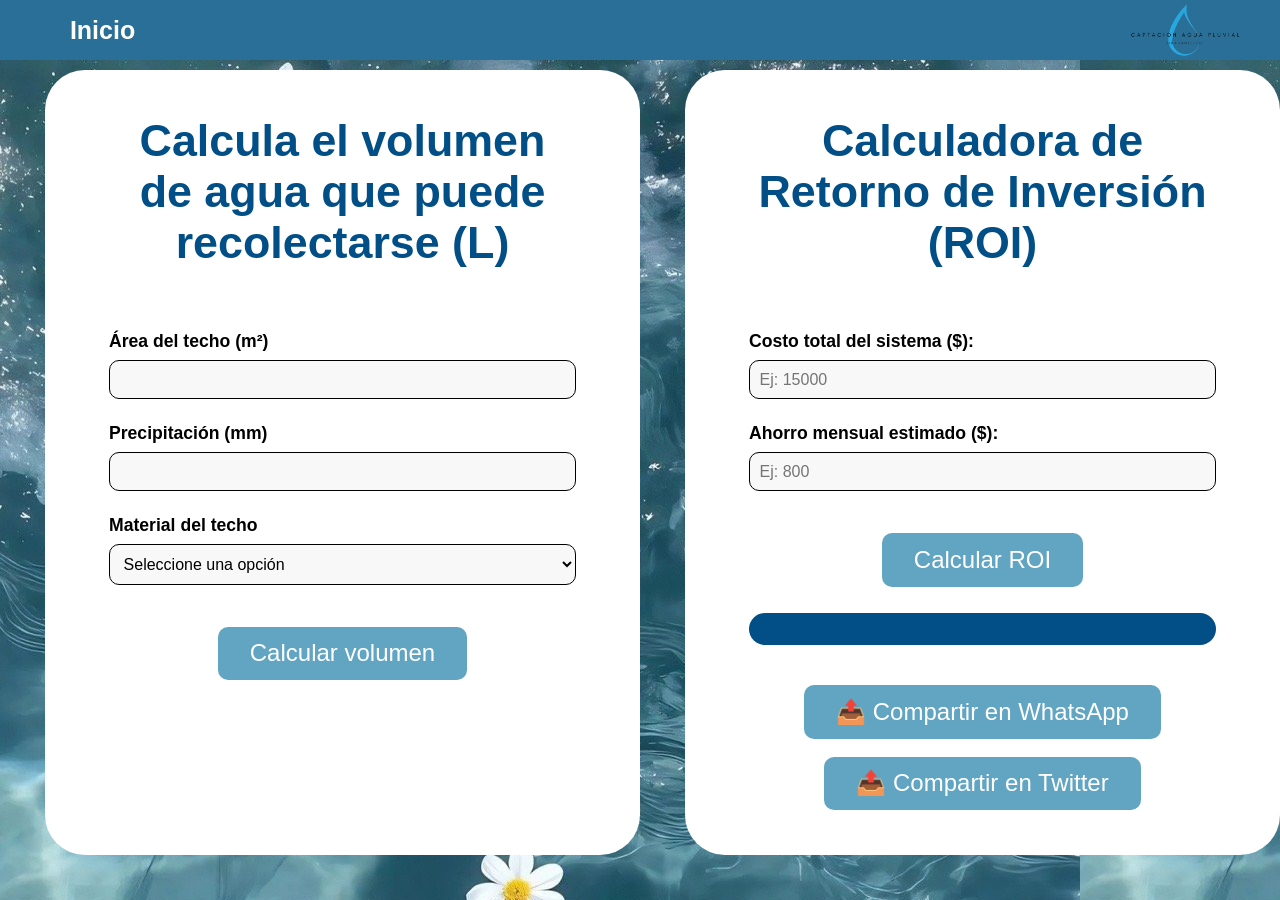
<file: calculadora.html>
<!DOCTYPE html>
<html lang="es">
<head>
    <meta charset="UTF-8">
    <meta name="viewport" content="width=device-width,initial-scale=1"/>
    <title>Calculadora</title>
    <link rel="icon" href="imagenes/logo.png">
    <style>
      *{
        margin: 0;
        padding: 0;
        box-sizing: border-box;
      }

      body {
        background: url(imagenes/fondo\ 6.jpg) ;
        font-family: Arial, sans-serif;
      }

      header {
        position: sticky;
        top: 0;
        background: #2a6f97;
        padding: 0.8rem 2rem;
        z-index: 10;
        height: 60px;
        display: flex;
        justify-content: space-between;
        align-items: center;
        font-size: 25px;
      }

      header nav {
        display: flex;
        justify-content: center;
        align-items: center;
        gap: 1.5rem;
      }

      header nav a {
        color: #ffffff;
        font-weight: 600;
        text-decoration: none;
        position: relative;
        transition: color 0.3s ease;
      }

      header nav a::after {
        content: "";
        position: absolute;
        bottom: -5px;
        left: 0;
        width: 0%;
        height: 2px;
        background: #89c2d9;
        transition: width 0.3s ease;
      }

      header nav a:hover {
        color: #cde8f6;
      }

      header nav a:hover::after {
        width: 100%;
      }

      img {
        width: 10vw;
        min-width: 80px;
      }

      section {
        background-color: white;
        width: 90vw;
        max-width: 700px;
        margin: 10vh auto;
        text-align: center;
        padding: 5vh 5vw;
        border-radius: 40px;
        font-size: 1.1rem;
        margin-top: 10px;
      }

      h1 {
        color: #014F86;
        margin-bottom: 7vh;
        font-size: 2rem;
      }

      label {
        font-weight: bold;
        display: block;
        text-align: left;
        margin-bottom: 0.5rem;
      }

      input, select {
        width: 100%;
        padding: 0.6rem;
        font-size: 1rem;
        border: 1px solid #000;
        border-radius: 10px;
        background-color: #f8f8f8;
        margin-bottom: 1.5rem;
      }

      button {
        background-color: #61A5C2;
        color: white;
        border: none;
        border-radius: 10px;
        font-size: 1.3rem;
        padding: 0.8rem 2rem;
        cursor: pointer;
        transition: background-color 0.3s ease, transform 0.3s ease;
      }

      button:hover {
        background-color: #014F86;
        transform: scale(1.05);
      }

      #resultado {
        color: white;
        background-color: #014F86;
        font-size: 1.3rem;
        border-radius: 20px;
        padding: 1rem;
        margin-top: 1rem;
        margin-bottom: 2rem;
        opacity: 0;
        transform: translateY(10px);
        transition: all 0.5s ease;
      }

      #resultado.visible {
        opacity: 1;
        transform: translateY(0);
      }
      #resultadoo {
        color: white;
        background-color: #014F86;
        font-size: 1.3rem;
        border-radius: 20px;
        padding: 1rem;
        margin-top: 1rem;
        margin-bottom: 2rem;
        transform: translateY(10px);
        transition: all 0.5s ease;
      }

      #resultadoo.visible {
        opacity: 1;
        transform: translateY(0);
      }
      .bar {
      background: #4caf50;
      height: 20px;
      border-radius: 5px;
      transition: width 1s ease;
    }
    .bar-container {
      background: #ccc;
      width: 100%;
      height: 20px;
      border-radius: 5px;
      margin-top: 10px;
    }
    @keyframes spin {
  0% { transform: rotate(0deg);}
  100% { transform: rotate(360deg);}
}
      @media (min-width: 769px) and (max-width: 1024px) {
        section {
          width: 70vw;
        }
        h1 {
          font-size: 2.5rem;
        }
        button {
          font-size: 1.8rem;
        }
      }

      @media (min-width: 1024px) {
        
          section {
        background-color: white;
        width: 60vw;
        max-width: 700px;
        margin-left: 5vh;
        text-align: center;
        padding: 5vh 5vw;
        border-radius: 40px;
        font-size: 1.1rem;
        margin-top: 10px;
        margin-bottom: 20px;;
      }
        
      div{
        display: flex;
      }
        h1 {
          font-size: 2.8rem;
        }
        button {
          font-size: 1.5rem;
          margin-top: 2vh;

        }
      }
    </style>
</head>
<body>
  <header>
    <nav>
      &nbsp;&nbsp;<a href="index.html">Inicio</a>
    </nav>
    <img src="imagenes/logo.png" alt="logo">
  </header>
  <div>
  <section>
  
    <h1>Calcula el volumen de agua que puede recolectarse (L)</h1>

    <label for="area">Área del techo (m²)</label>
    <input type="number" id="area">

    <label for="precipitacion">Precipitación (mm)</label>
    <input type="number" id="precipitacion">

    <label for="material">Material del techo</label>
    <select id="material">
      <option value="" selected disabled>Seleccione una opción</option>
      <option value="lamina">Lámina metálica</option>
      <option value="teja">Teja de barro</option>
      <option value="liso">Concreto liso</option>
      <option value="rugoso">Concreto rugoso</option>
      <option value="asbesto">Asbesto cemento</option>
    </select>
<div id="loading" style="display:none; text-align:center; margin-top:1rem;">
  <div class="spinner" style="
    border: 4px solid #f3f3f3;
    border-top: 4px solid #3498db;
    border-radius: 50%;
    width: 40px;
    height: 40px;
    margin: 0 auto;
    animation: spin 1s linear infinite;">
  </div>
  <p>Cargando...</p>
</div>
    <button onclick="calcularAgua()">Calcular volumen</button>

    <p id="resultado"></p>
  </section>
  <section>
    <h1>Calculadora de Retorno de Inversión (ROI)</h1>

  <label>Costo total del sistema ($):</label>
  <input type="number" id="costo" placeholder="Ej: 15000">

  <label>Ahorro mensual estimado ($):</label>
  <input type="number" id="ahorro" placeholder="Ej: 800">

  <button onclick="calcularROI()">Calcular ROI</button>
  <div id="loadingROI" style="display:none; text-align:center; margin-top:1rem;">
  <div class="spinner" style="
    border: 4px solid #f3f3f3;
    border-top: 4px solid #3498db;
    border-radius: 50%;
    width: 40px;
    height: 40px;
    margin: 0 auto;
    animation: spin 1s linear infinite;">
  </div>
  <p>Cargando...</p>
</div>
  <p id="resultadoo"></p>

  <button onclick="compartirResultado()">📤 Compartir en WhatsApp</button>
  <button onclick="compartirTw()">📤 Compartir en Twitter</button>
  </section>
  </div>
</body>
<script src="js/calculadora.js"></script>
</html>
</file>
